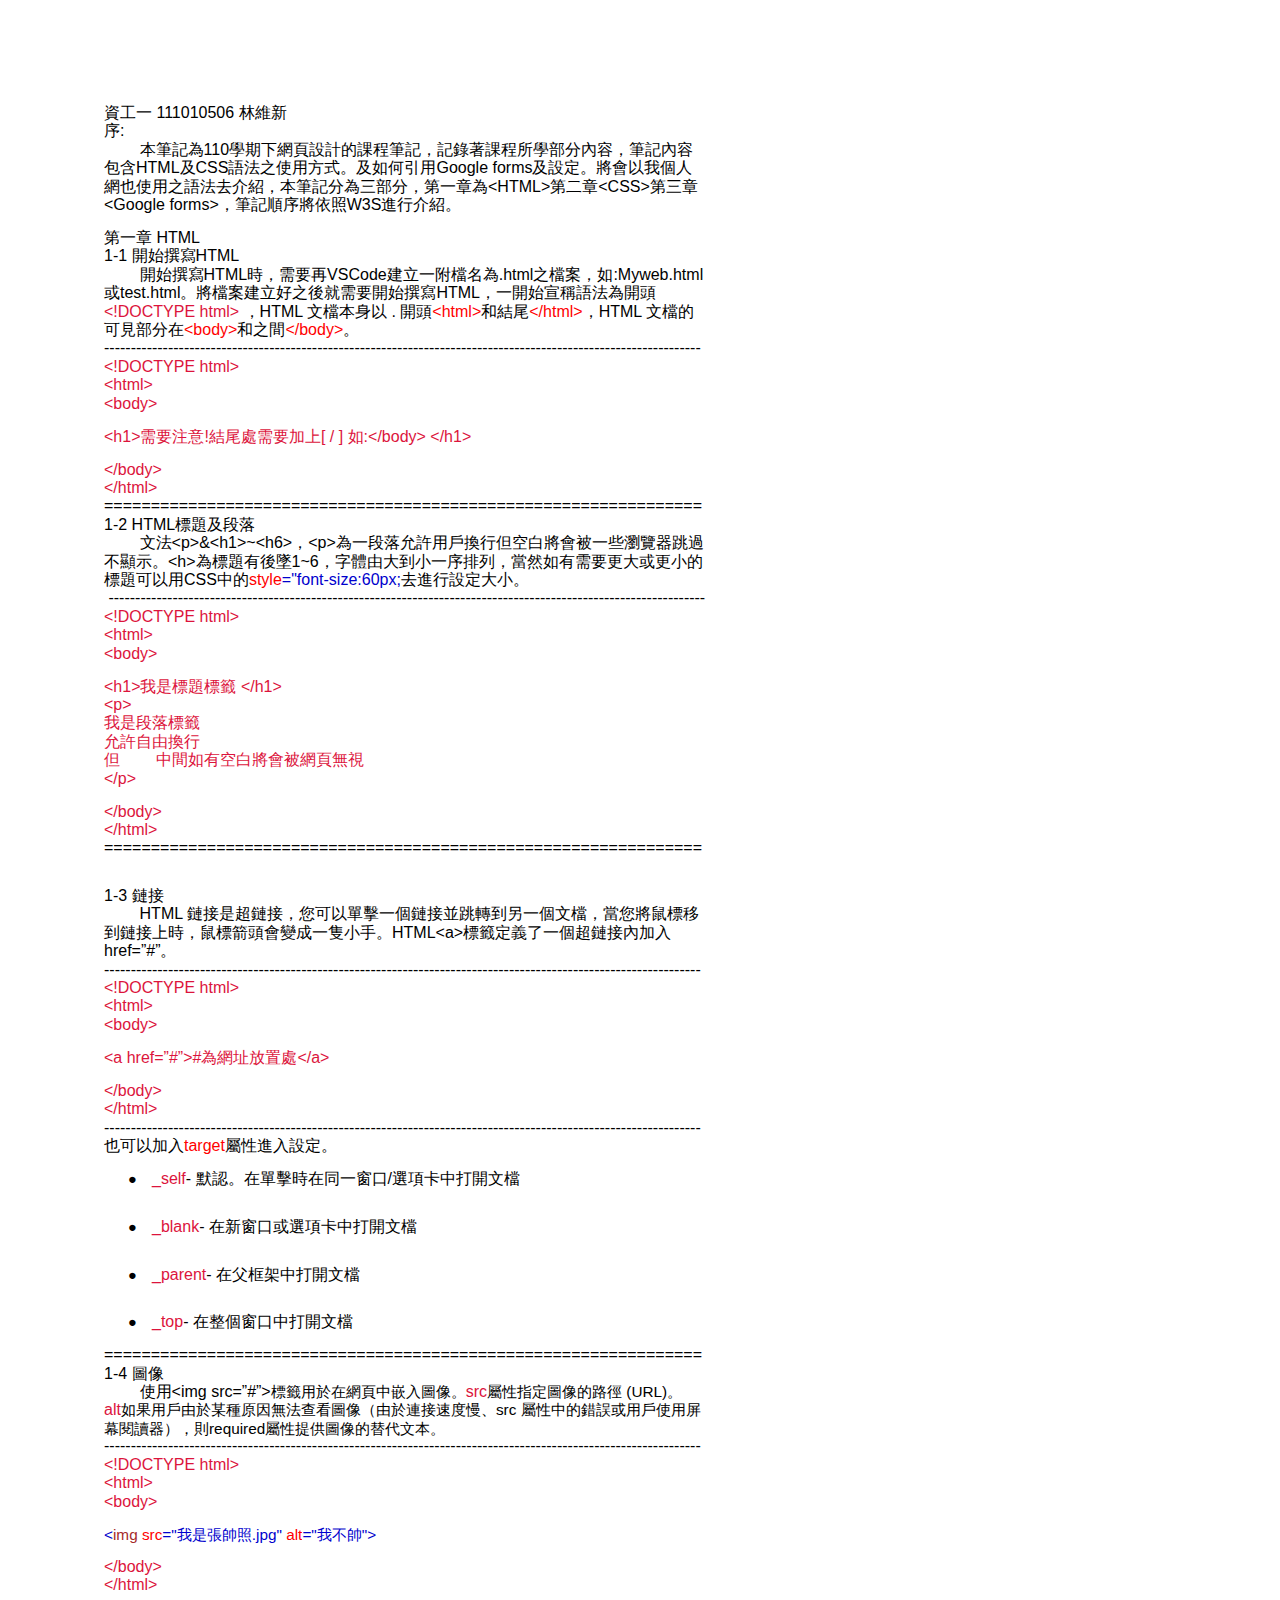
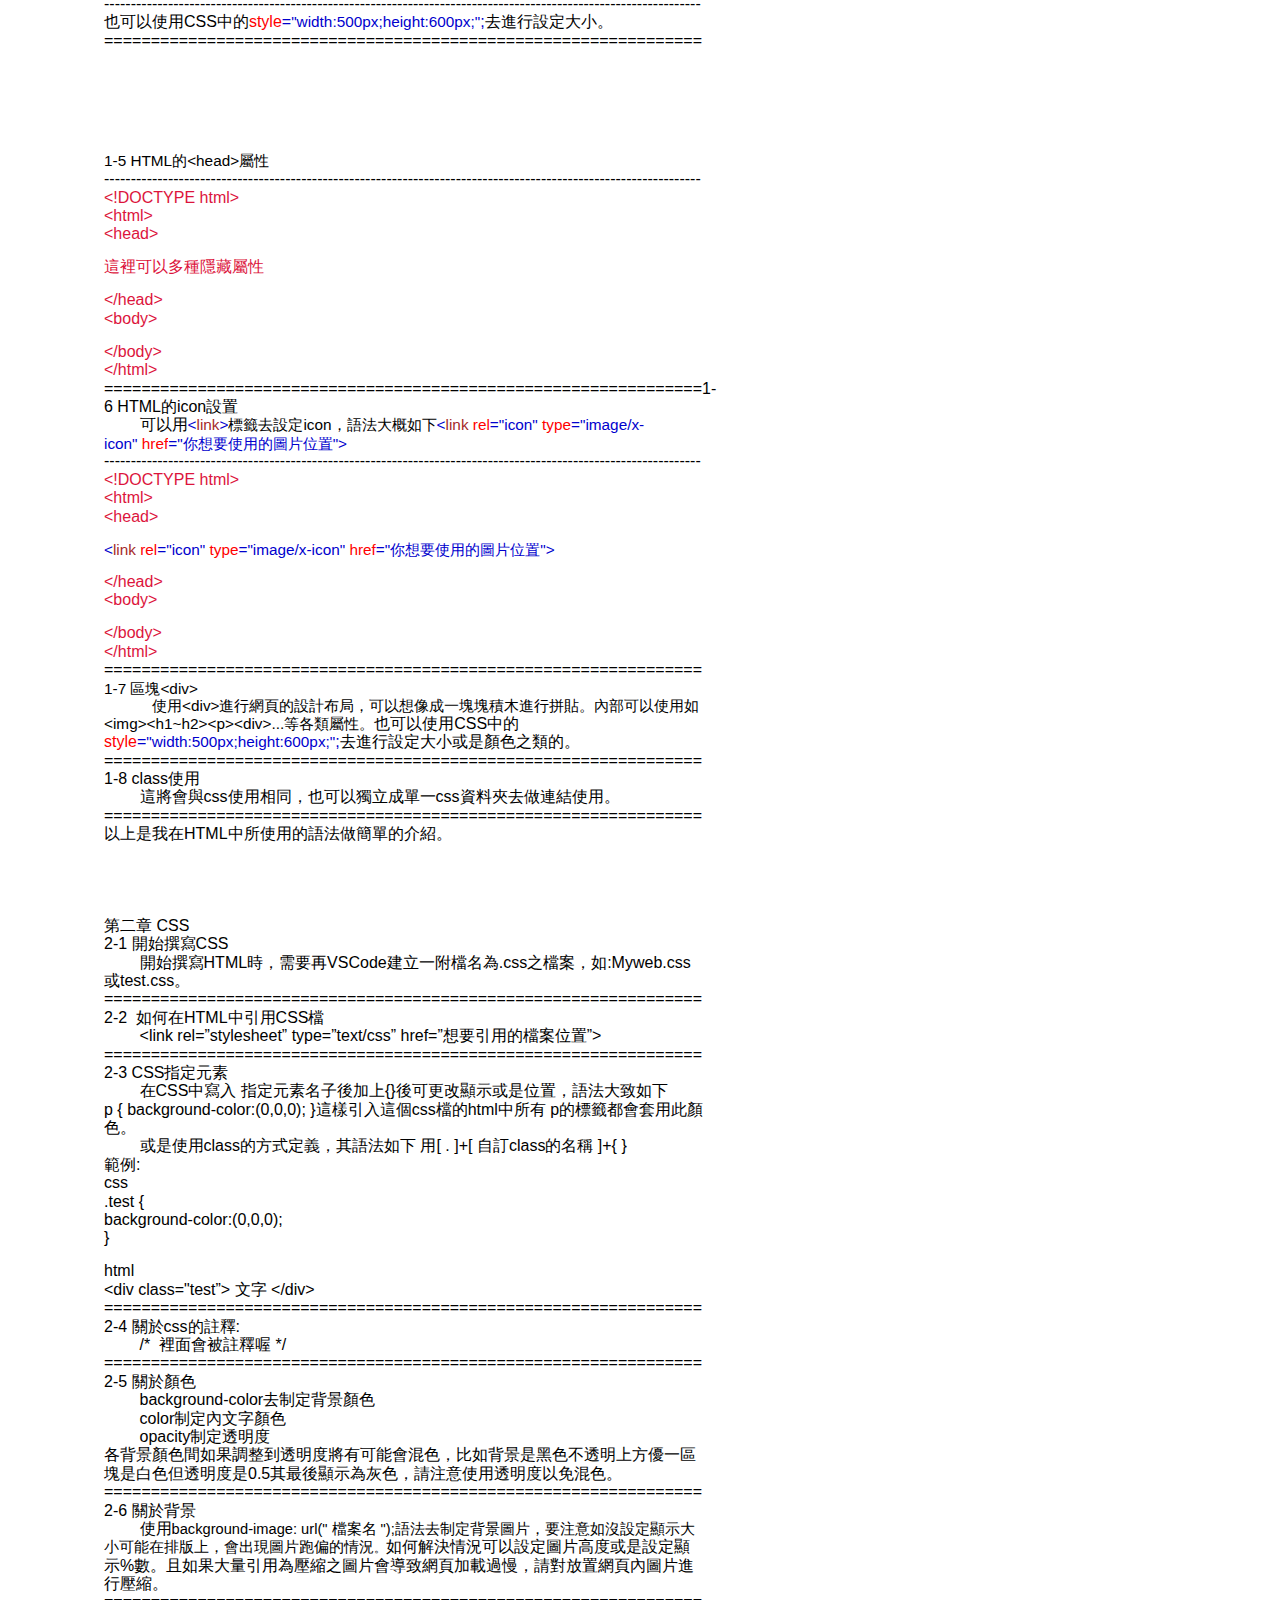
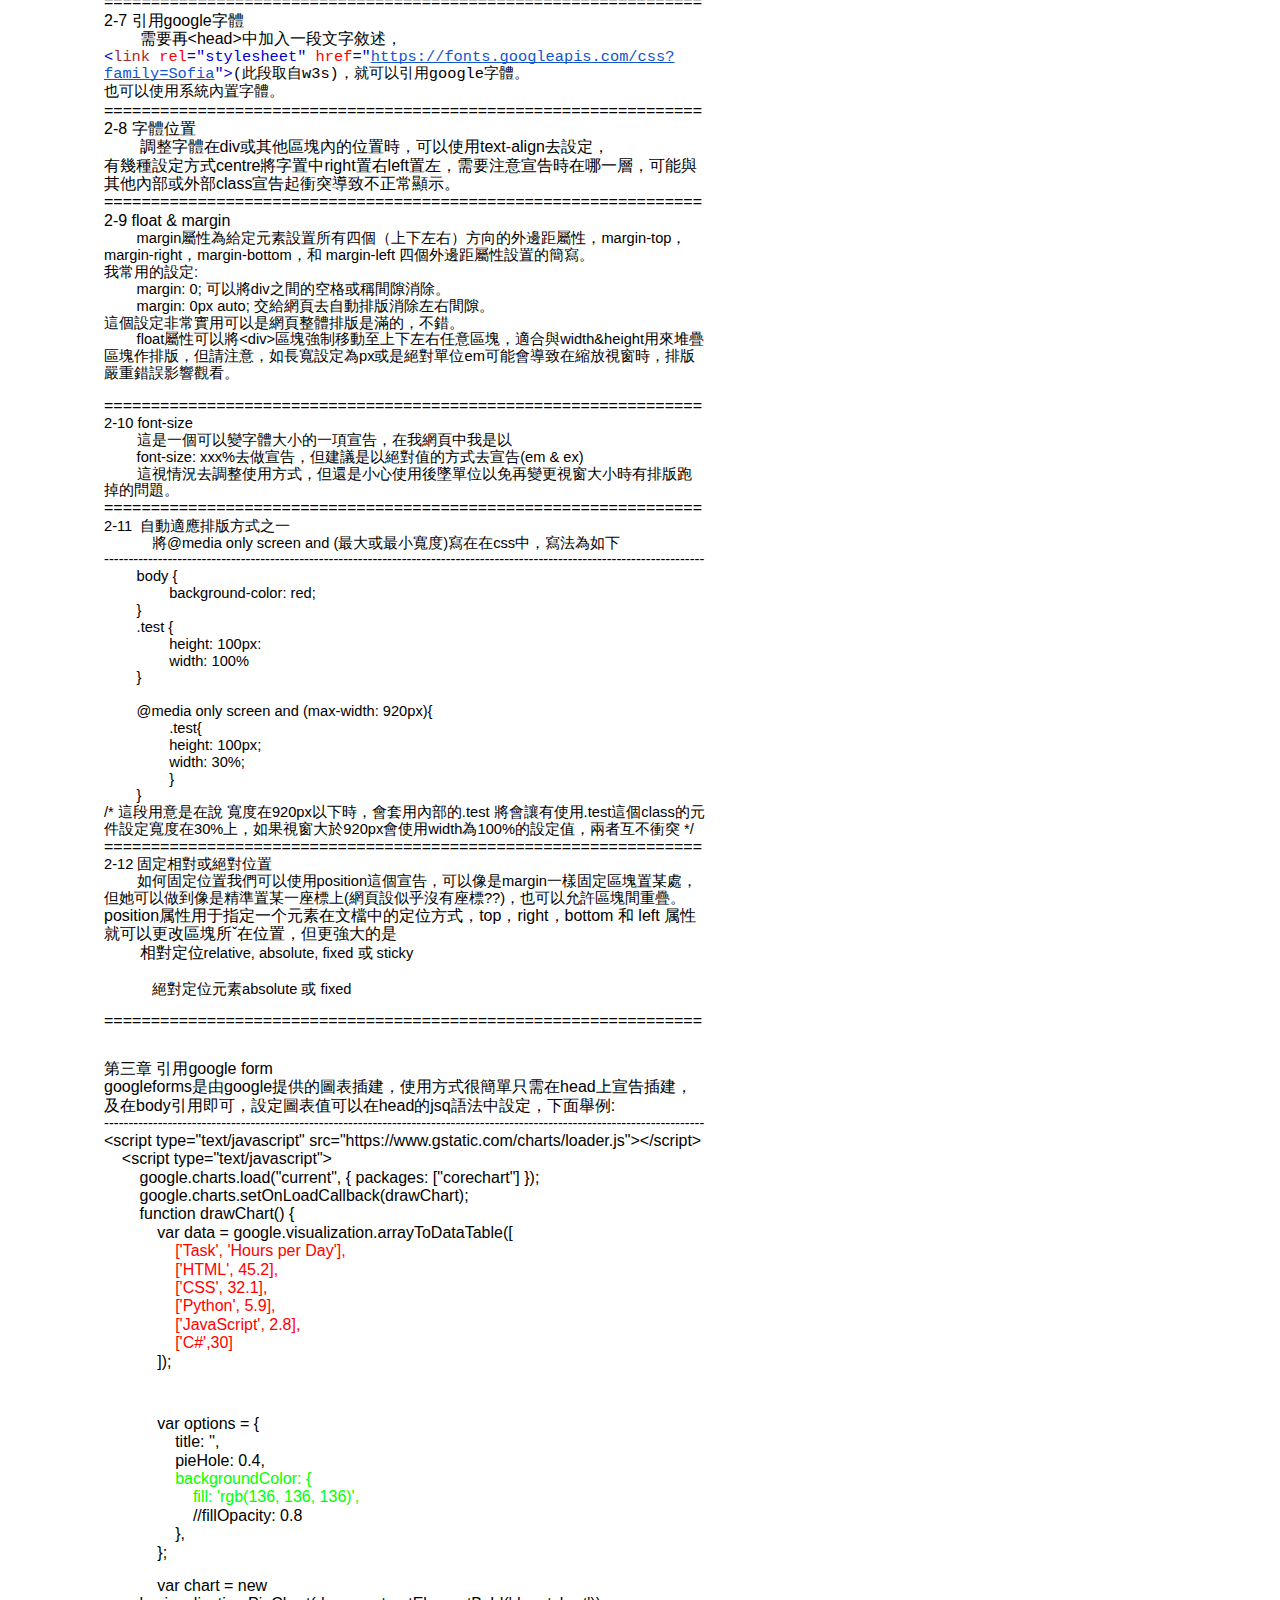
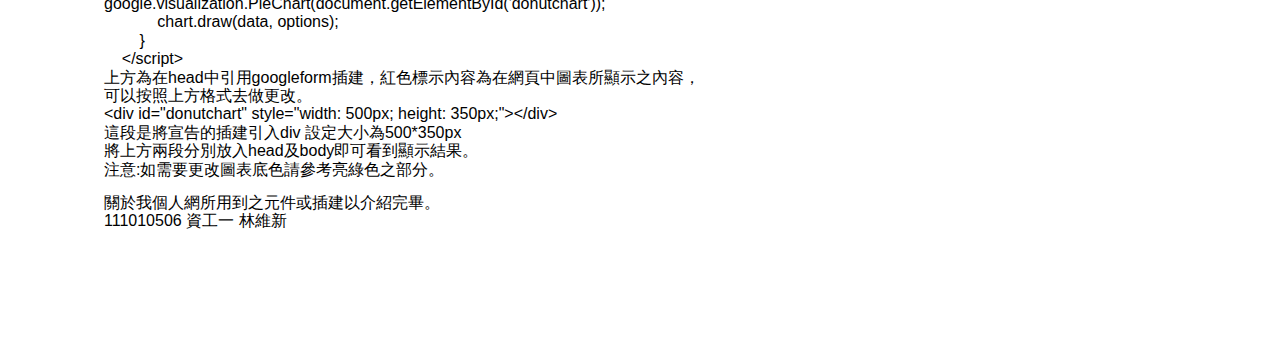
<file: linweb/index.html>
<html><head><meta content="text/html; charset=UTF-8" http-equiv="content-type"><style type="text/css">.lst-kix_m6wa19yi091a-0>li:before{content:"\0025cf  "}.lst-kix_rkh45t4lbu9f-7>li:before{content:"\0025cb  "}.lst-kix_rkh45t4lbu9f-8>li:before{content:"\0025a0  "}ul.lst-kix_rkh45t4lbu9f-0{list-style-type:none}ul.lst-kix_rkh45t4lbu9f-4{list-style-type:none}ul.lst-kix_rkh45t4lbu9f-3{list-style-type:none}ul.lst-kix_rkh45t4lbu9f-2{list-style-type:none}ul.lst-kix_rkh45t4lbu9f-1{list-style-type:none}ul.lst-kix_rkh45t4lbu9f-8{list-style-type:none}ul.lst-kix_rkh45t4lbu9f-7{list-style-type:none}ul.lst-kix_rkh45t4lbu9f-6{list-style-type:none}.lst-kix_rkh45t4lbu9f-1>li:before{content:"\0025cb  "}ul.lst-kix_rkh45t4lbu9f-5{list-style-type:none}.lst-kix_rkh45t4lbu9f-0>li:before{content:"\0025cf  "}.lst-kix_rkh45t4lbu9f-4>li:before{content:"\0025cb  "}.lst-kix_m6wa19yi091a-7>li:before{content:"\0025cb  "}.lst-kix_m6wa19yi091a-6>li:before{content:"\0025cf  "}.lst-kix_m6wa19yi091a-8>li:before{content:"\0025a0  "}.lst-kix_rkh45t4lbu9f-5>li:before{content:"\0025a0  "}li.li-bullet-0:before{margin-left:-18pt;white-space:nowrap;display:inline-block;min-width:18pt}.lst-kix_rkh45t4lbu9f-6>li:before{content:"\0025cf  "}.lst-kix_m6wa19yi091a-3>li:before{content:"\0025cf  "}ul.lst-kix_m6wa19yi091a-6{list-style-type:none}ul.lst-kix_m6wa19yi091a-5{list-style-type:none}.lst-kix_m6wa19yi091a-2>li:before{content:"\0025a0  "}.lst-kix_m6wa19yi091a-4>li:before{content:"\0025cb  "}ul.lst-kix_m6wa19yi091a-8{list-style-type:none}ul.lst-kix_m6wa19yi091a-7{list-style-type:none}.lst-kix_m6wa19yi091a-1>li:before{content:"\0025cb  "}.lst-kix_m6wa19yi091a-5>li:before{content:"\0025a0  "}ul.lst-kix_m6wa19yi091a-0{list-style-type:none}.lst-kix_rkh45t4lbu9f-3>li:before{content:"\0025cf  "}ul.lst-kix_m6wa19yi091a-2{list-style-type:none}ul.lst-kix_m6wa19yi091a-1{list-style-type:none}ul.lst-kix_m6wa19yi091a-4{list-style-type:none}.lst-kix_rkh45t4lbu9f-2>li:before{content:"\0025a0  "}ul.lst-kix_m6wa19yi091a-3{list-style-type:none}ol{margin:0;padding:0}table td,table th{padding:0}.c10{margin-left:36pt;padding-top:11pt;padding-left:0pt;padding-bottom:11pt;line-height:1.15;orphans:2;widows:2;text-align:left}.c1{color:#000000;font-weight:400;text-decoration:none;vertical-align:baseline;font-size:11pt;font-family:"Arial";font-style:normal}.c2{color:#000000;font-weight:400;text-decoration:none;vertical-align:baseline;font-size:12pt;font-family:"Arial";font-style:normal}.c4{color:#dc143c;font-weight:400;text-decoration:none;vertical-align:baseline;font-size:12pt;font-family:"Arial";font-style:normal}.c14{color:#00ff00;font-weight:400;text-decoration:none;vertical-align:baseline;font-family:"Arial";font-style:normal}.c7{color:#ff0000;font-weight:400;text-decoration:none;vertical-align:baseline;font-family:"Arial";font-style:normal}.c0{padding-top:0pt;padding-bottom:0pt;line-height:1.15;orphans:2;widows:2;text-align:left}.c13{color:#000000;font-weight:400;text-decoration:none;vertical-align:baseline;font-family:"Arial";font-style:normal}.c26{color:#000000;font-weight:400;text-decoration:none;vertical-align:baseline;font-family:"Verdana";font-style:normal}.c12{color:#ffffff;font-weight:400;text-decoration:none;vertical-align:baseline;font-family:"Arial";font-style:normal}.c15{color:#000000;font-weight:400;text-decoration:none;vertical-align:baseline;font-family:"Courier New";font-style:normal}.c23{font-weight:400;text-decoration:none;vertical-align:baseline;font-family:"Arial";font-style:normal}.c19{-webkit-text-decoration-skip:none;color:#1155cc;text-decoration:underline;text-decoration-skip-ink:none}.c16{font-family:"Courier New";font-weight:400}.c28{max-width:451.4pt;padding:72pt 72pt 72pt 72pt}.c20{padding:0;margin:0}.c21{color:inherit;text-decoration:inherit}.c27{font-family:"Verdana";font-weight:400}.c22{font-size:9pt}.c25{margin-left:36pt}.c3{background-color:#ffffff}.c6{height:11pt}.c8{font-size:11.5pt}.c9{color:#ff0000}.c24{color:#a52a2a}.c5{font-size:12pt}.c18{text-indent:36pt}.c17{color:#dc143c}.c11{color:#0000cd}.title{padding-top:0pt;color:#000000;font-size:26pt;padding-bottom:3pt;font-family:"Arial";line-height:1.15;page-break-after:avoid;orphans:2;widows:2;text-align:left}.subtitle{padding-top:0pt;color:#666666;font-size:15pt;padding-bottom:16pt;font-family:"Arial";line-height:1.15;page-break-after:avoid;orphans:2;widows:2;text-align:left}li{color:#000000;font-size:11pt;font-family:"Arial"}p{margin:0;color:#000000;font-size:11pt;font-family:"Arial"}h1{padding-top:20pt;color:#000000;font-size:20pt;padding-bottom:6pt;font-family:"Arial";line-height:1.15;page-break-after:avoid;orphans:2;widows:2;text-align:left}h2{padding-top:18pt;color:#000000;font-size:16pt;padding-bottom:6pt;font-family:"Arial";line-height:1.15;page-break-after:avoid;orphans:2;widows:2;text-align:left}h3{padding-top:16pt;color:#434343;font-size:14pt;padding-bottom:4pt;font-family:"Arial";line-height:1.15;page-break-after:avoid;orphans:2;widows:2;text-align:left}h4{padding-top:14pt;color:#666666;font-size:12pt;padding-bottom:4pt;font-family:"Arial";line-height:1.15;page-break-after:avoid;orphans:2;widows:2;text-align:left}h5{padding-top:12pt;color:#666666;font-size:11pt;padding-bottom:4pt;font-family:"Arial";line-height:1.15;page-break-after:avoid;orphans:2;widows:2;text-align:left}h6{padding-top:12pt;color:#666666;font-size:11pt;padding-bottom:4pt;font-family:"Arial";line-height:1.15;page-break-after:avoid;font-style:italic;orphans:2;widows:2;text-align:left}</style></head><body class="c3 c28"><p class="c0"><span class="c2">&#36039;&#24037;&#19968; 111010506 &#26519;&#32173;&#26032;</span></p><p class="c0"><span class="c2">&#24207;:</span></p><p class="c0"><span class="c2">&nbsp;&nbsp;&nbsp;&nbsp;&nbsp;&nbsp;&nbsp;&nbsp;&#26412;&#31558;&#35352;&#28858;110&#23416;&#26399;&#19979;&#32178;&#38913;&#35373;&#35336;&#30340;&#35506;&#31243;&#31558;&#35352;&#65292;&#35352;&#37636;&#33879;&#35506;&#31243;&#25152;&#23416;&#37096;&#20998;&#20839;&#23481;&#65292;&#31558;&#35352;&#20839;&#23481;&#21253;&#21547;HTML&#21450;CSS&#35486;&#27861;&#20043;&#20351;&#29992;&#26041;&#24335;&#12290;&#21450;&#22914;&#20309;&#24341;&#29992;Google forms&#21450;&#35373;&#23450;&#12290;&#23559;&#26371;&#20197;&#25105;&#20491;&#20154;&#32178;&#20063;&#20351;&#29992;&#20043;&#35486;&#27861;&#21435;&#20171;&#32057;&#65292;&#26412;&#31558;&#35352;&#20998;&#28858;&#19977;&#37096;&#20998;&#65292;&#31532;&#19968;&#31456;&#28858;&lt;HTML&gt;&#31532;&#20108;&#31456;&lt;CSS&gt;&#31532;&#19977;&#31456;&lt;Google forms&gt;&#65292;&#31558;&#35352;&#38918;&#24207;&#23559;&#20381;&#29031;W3S&#36914;&#34892;&#20171;&#32057;&#12290;</span></p><p class="c0 c6"><span class="c2"></span></p><p class="c0"><span class="c2">&#31532;&#19968;&#31456; HTML</span></p><p class="c0"><span class="c2">1-1 &#38283;&#22987;&#25776;&#23531;HTML</span></p><p class="c0"><span class="c5">&nbsp;&nbsp;&nbsp;&nbsp;&nbsp;&nbsp;&nbsp;&nbsp;&#38283;&#22987;&#25776;&#23531;HTML&#26178;&#65292;&#38656;&#35201;&#20877;VSCode&#24314;&#31435;&#19968;&#38468;&#27284;&#21517;&#28858;.html&#20043;&#27284;&#26696;&#65292;&#22914;:Myweb.html&#25110;test.html&#12290;&#23559;&#27284;&#26696;&#24314;&#31435;&#22909;&#20043;&#24460;&#23601;&#38656;&#35201;&#38283;&#22987;&#25776;&#23531;HTML&#65292;&#19968;&#38283;&#22987;&#23459;&#31281;&#35486;&#27861;&#28858;&#38283;&#38957; </span><span class="c5 c17">&lt;!DOCTYPE html&gt;</span><span class="c5">&nbsp;&#65292;HTML &#25991;&#27284;&#26412;&#36523;&#20197; . &#38283;&#38957;</span><span class="c9 c5">&lt;html&gt;</span><span class="c5">&#21644;&#32080;&#23614;</span><span class="c9 c5">&lt;/html&gt;</span><span class="c5">&#65292;</span><span class="c5">HTML &#25991;&#27284;&#30340;&#21487;&#35211;&#37096;&#20998;&#22312;</span><span class="c9 c5">&lt;body&gt;</span><span class="c5">&#21644;&#20043;&#38291;</span><span class="c9 c5">&lt;/body&gt;</span><span class="c2">&#12290;</span></p><p class="c0"><span class="c5">----------------------------------------------------------------------------------------------------------------</span></p><p class="c0"><span class="c4">&lt;!DOCTYPE html&gt;</span></p><p class="c0"><span class="c4">&lt;html&gt;</span></p><p class="c0"><span class="c4">&lt;body&gt;</span></p><p class="c0 c6"><span class="c4"></span></p><p class="c0"><span class="c4">&lt;h1&gt;&#38656;&#35201;&#27880;&#24847;!&#32080;&#23614;&#34389;&#38656;&#35201;&#21152;&#19978;[ / ] &#22914;:&lt;/body&gt; &lt;/h1&gt;</span></p><p class="c0 c6"><span class="c4"></span></p><p class="c0"><span class="c4">&lt;/body&gt;</span></p><p class="c0"><span class="c5 c17">&lt;/html&gt;</span></p><p class="c0"><span class="c2">================================================================</span></p><p class="c0"><span class="c2">1-2 HTML&#27161;&#38988;&#21450;&#27573;&#33853;</span></p><p class="c0"><span class="c5">&nbsp;&nbsp;&nbsp;&nbsp;&nbsp;&nbsp;&nbsp;&nbsp;&#25991;&#27861;&lt;p&gt;&amp;&lt;h1&gt;~&lt;h6&gt;&#65292;&lt;p&gt;&#28858;&#19968;&#27573;&#33853;&#20801;&#35377;&#29992;&#25142;&#25563;&#34892;&#20294;&#31354;&#30333;&#23559;&#26371;&#34987;&#19968;&#20123;&#28687;&#35261;&#22120;&#36339;&#36942;&#19981;&#39023;&#31034;&#12290;&lt;h&gt;&#28858;&#27161;&#38988;&#26377;&#24460;&#22684;1~6&#65292;&#23383;&#39636;&#30001;&#22823;&#21040;&#23567;&#19968;&#24207;&#25490;&#21015;&#65292;&#30070;&#28982;&#22914;&#26377;&#38656;&#35201;&#26356;&#22823;&#25110;&#26356;&#23567;&#30340;&#27161;&#38988;&#21487;&#20197;&#29992;CSS&#20013;&#30340;</span><span class="c3 c9 c5">style</span><span class="c3 c5 c11">=&quot;font-size:60px;</span><span class="c2 c3">&#21435;&#36914;&#34892;&#35373;&#23450;&#22823;&#23567;&#12290;</span></p><p class="c0"><span class="c2">&nbsp;----------------------------------------------------------------------------------------------------------------</span></p><p class="c0"><span class="c4">&lt;!DOCTYPE html&gt;</span></p><p class="c0"><span class="c4">&lt;html&gt;</span></p><p class="c0"><span class="c4">&lt;body&gt;</span></p><p class="c0 c6"><span class="c4"></span></p><p class="c0"><span class="c4">&lt;h1&gt;&#25105;&#26159;&#27161;&#38988;&#27161;&#31844; &lt;/h1&gt;</span></p><p class="c0"><span class="c4">&lt;p&gt;</span></p><p class="c0"><span class="c4">&#25105;&#26159;&#27573;&#33853;&#27161;&#31844;</span></p><p class="c0"><span class="c4">&#20801;&#35377;&#33258;&#30001;&#25563;&#34892;</span></p><p class="c0"><span class="c4">&#20294;&nbsp;&nbsp;&nbsp;&nbsp;&nbsp;&nbsp;&nbsp;&nbsp;&#20013;&#38291;&#22914;&#26377;&#31354;&#30333;&#23559;&#26371;&#34987;&#32178;&#38913;&#28961;&#35222;</span></p><p class="c0"><span class="c4">&lt;/p&gt;</span></p><p class="c0 c6"><span class="c4"></span></p><p class="c0"><span class="c4">&lt;/body&gt;</span></p><p class="c0"><span class="c4">&lt;/html&gt;</span></p><p class="c0"><span class="c2">================================================================</span></p><p class="c0 c6"><span class="c2"></span></p><p class="c0 c6"><span class="c2"></span></p><p class="c0"><span class="c2">1-3 &#37832;&#25509;</span></p><p class="c0"><span class="c2">&nbsp;&nbsp;&nbsp;&nbsp;&nbsp;&nbsp;&nbsp;&nbsp;HTML &#37832;&#25509;&#26159;&#36229;&#37832;&#25509;&#65292;&#24744;&#21487;&#20197;&#21934;&#25802;&#19968;&#20491;&#37832;&#25509;&#20006;&#36339;&#36681;&#21040;&#21478;&#19968;&#20491;&#25991;&#27284;&#65292;&#30070;&#24744;&#23559;&#40736;&#27161;&#31227;&#21040;&#37832;&#25509;&#19978;&#26178;&#65292;&#40736;&#27161;&#31661;&#38957;&#26371;&#35722;&#25104;&#19968;&#38587;&#23567;&#25163;&#12290;HTML&lt;a&gt;&#27161;&#31844;&#23450;&#32681;&#20102;&#19968;&#20491;&#36229;&#37832;&#25509;&#20839;&#21152;&#20837;href=&rdquo;#&rdquo;&#12290;</span></p><p class="c0"><span class="c2">----------------------------------------------------------------------------------------------------------------</span></p><p class="c0"><span class="c4">&lt;!DOCTYPE html&gt;</span></p><p class="c0"><span class="c4">&lt;html&gt;</span></p><p class="c0"><span class="c4">&lt;body&gt;</span></p><p class="c0 c6"><span class="c4"></span></p><p class="c0"><span class="c4">&lt;a href=&rdquo;#&rdquo;&gt;#&#28858;&#32178;&#22336;&#25918;&#32622;&#34389;&lt;/a&gt;</span></p><p class="c0 c6"><span class="c4"></span></p><p class="c0"><span class="c4">&lt;/body&gt;</span></p><p class="c0"><span class="c4">&lt;/html&gt;</span></p><p class="c0"><span class="c2">----------------------------------------------------------------------------------------------------------------</span></p><p class="c0"><span class="c5">&#20063;&#21487;&#20197;&#21152;&#20837;</span><span class="c9 c5">target</span><span class="c2">&#23660;&#24615;&#36914;&#20837;&#35373;&#23450;&#12290;</span></p><ul class="c20 lst-kix_rkh45t4lbu9f-0 start"><li class="c10 c3 li-bullet-0"><span class="c5 c17">_self</span><span class="c2">- &#40664;&#35469;&#12290;&#22312;&#21934;&#25802;&#26178;&#22312;&#21516;&#19968;&#31383;&#21475;/&#36984;&#38917;&#21345;&#20013;&#25171;&#38283;&#25991;&#27284;</span></li><li class="c10 c3 li-bullet-0"><span class="c5 c17">_blank</span><span class="c2">- &#22312;&#26032;&#31383;&#21475;&#25110;&#36984;&#38917;&#21345;&#20013;&#25171;&#38283;&#25991;&#27284;</span></li><li class="c10 c3 li-bullet-0"><span class="c5 c17">_parent</span><span class="c2">- &#22312;&#29238;&#26694;&#26550;&#20013;&#25171;&#38283;&#25991;&#27284;</span></li><li class="c3 c10 li-bullet-0"><span class="c5 c17">_top</span><span class="c2">- &#22312;&#25972;&#20491;&#31383;&#21475;&#20013;&#25171;&#38283;&#25991;&#27284;</span></li></ul><p class="c0"><span class="c2">================================================================</span></p><p class="c0"><span class="c2">1-4 &#22294;&#20687;</span></p><p class="c0"><span class="c5">&nbsp;&nbsp;&nbsp;&nbsp;&nbsp;&nbsp;&nbsp;&nbsp;&#20351;&#29992;&lt;img src=&rdquo;#&rdquo;&gt;</span><span class="c3 c8 c27">&#27161;&#31844;&#29992;&#26044;&#22312;&#32178;&#38913;&#20013;&#23884;&#20837;&#22294;&#20687;&#12290;</span><span class="c3 c5 c17">src</span><span class="c3 c8">&#23660;&#24615;&#25351;&#23450;&#22294;&#20687;&#30340;&#36335;&#24465; (URL)</span><span class="c3 c8 c26">&#12290;</span></p><p class="c0"><span class="c3 c5 c17">alt</span><span class="c13 c3 c8">&#22914;&#26524;&#29992;&#25142;&#30001;&#26044;&#26576;&#31278;&#21407;&#22240;&#28961;&#27861;&#26597;&#30475;&#22294;&#20687;&#65288;&#30001;&#26044;&#36899;&#25509;&#36895;&#24230;&#24930;&#12289;src &#23660;&#24615;&#20013;&#30340;&#37679;&#35492;&#25110;&#29992;&#25142;&#20351;&#29992;&#23631;&#24149;&#38321;&#35712;&#22120;&#65289;&#65292;&#21063;required&#23660;&#24615;&#25552;&#20379;&#22294;&#20687;&#30340;&#26367;&#20195;&#25991;&#26412;&#12290;</span></p><p class="c0"><span class="c2">----------------------------------------------------------------------------------------------------------------</span></p><p class="c0"><span class="c4">&lt;!DOCTYPE html&gt;</span></p><p class="c0"><span class="c4">&lt;html&gt;</span></p><p class="c0"><span class="c4">&lt;body&gt;</span></p><p class="c0 c6"><span class="c4"></span></p><p class="c0"><span class="c3 c8 c11">&lt;</span><span class="c3 c8 c24">img</span><span class="c3 c8 c9">&nbsp;src</span><span class="c3 c8 c11">=&quot;&#25105;&#26159;&#24373;&#24101;&#29031;.jpg&quot;</span><span class="c3 c8 c9">&nbsp;alt</span><span class="c3 c8 c11">=&quot;&#25105;&#19981;&#24101;&quot;&gt;</span></p><p class="c0 c6"><span class="c4"></span></p><p class="c0"><span class="c4">&lt;/body&gt;</span></p><p class="c0"><span class="c4">&lt;/html&gt;</span></p><p class="c0"><span class="c2">----------------------------------------------------------------------------------------------------------------</span></p><p class="c0"><span class="c5">&#20063;&#21487;&#20197;&#20351;&#29992;CSS&#20013;&#30340;</span><span class="c3 c9 c5">style</span><span class="c3 c5 c11">=</span><span class="c3 c8 c11">&quot;width:500px;height:600px;&quot;</span><span class="c3 c5 c11">;</span><span class="c3 c5">&#21435;&#36914;&#34892;&#35373;&#23450;&#22823;&#23567;&#12290;</span><span class="c2">&nbsp;</span></p><p class="c0"><span class="c2">================================================================</span></p><p class="c0 c6"><span class="c13 c3 c8"></span></p><p class="c0 c6"><span class="c13 c3 c8"></span></p><p class="c0 c6"><span class="c13 c3 c8"></span></p><p class="c0 c6"><span class="c13 c3 c8"></span></p><p class="c0 c6"><span class="c13 c3 c8"></span></p><p class="c0 c6"><span class="c13 c3 c8"></span></p><p class="c0 c6"><span class="c13 c3 c8"></span></p><p class="c0"><span class="c3 c8 c13">1-5 HTML&#30340;&lt;head&gt;&#23660;&#24615;</span></p><p class="c0"><span class="c2">----------------------------------------------------------------------------------------------------------------</span></p><p class="c0"><span class="c4">&lt;!DOCTYPE html&gt;</span></p><p class="c0"><span class="c4">&lt;html&gt;</span></p><p class="c0"><span class="c4">&lt;head&gt;</span></p><p class="c0 c6"><span class="c4"></span></p><p class="c0"><span class="c4">&#36889;&#35041;&#21487;&#20197;&#22810;&#31278;&#38577;&#34255;&#23660;&#24615;</span></p><p class="c0 c6"><span class="c4"></span></p><p class="c0"><span class="c4">&lt;/head&gt;</span></p><p class="c0"><span class="c4">&lt;body&gt;</span></p><p class="c0 c6"><span class="c4"></span></p><p class="c0"><span class="c4">&lt;/body&gt;</span></p><p class="c0"><span class="c4">&lt;/html&gt;</span></p><p class="c0"><span class="c2">================================================================1-6 HTML&#30340;icon&#35373;&#32622;</span></p><p class="c0"><span class="c5">&nbsp;&nbsp;&nbsp;&nbsp;&nbsp;&nbsp;&nbsp;&nbsp;&#21487;&#20197;&#29992;</span><span class="c3 c8 c11">&lt;</span><span class="c3 c8 c24">link</span><span class="c3 c8 c11">&gt;</span><span class="c3 c8">&#27161;&#31844;&#21435;&#35373;&#23450;icon&#65292;&#35486;&#27861;&#22823;&#27010;&#22914;&#19979;</span><span class="c3 c8 c11">&lt;</span><span class="c3 c8 c24">link</span><span class="c3 c8 c9">&nbsp;rel</span><span class="c3 c8 c11">=&quot;icon&quot;</span><span class="c3 c8 c9">&nbsp;type</span><span class="c3 c8 c11">=&quot;image/x-icon&quot;</span><span class="c3 c8 c9">&nbsp;href</span><span class="c3 c8 c11 c23">=&quot;&#20320;&#24819;&#35201;&#20351;&#29992;&#30340;&#22294;&#29255;&#20301;&#32622;&quot;&gt;</span></p><p class="c0"><span class="c2">----------------------------------------------------------------------------------------------------------------</span></p><p class="c0"><span class="c4">&lt;!DOCTYPE html&gt;</span></p><p class="c0"><span class="c4">&lt;html&gt;</span></p><p class="c0"><span class="c4">&lt;head&gt;</span></p><p class="c0 c6"><span class="c4"></span></p><p class="c0"><span class="c3 c8 c11">&lt;</span><span class="c3 c8 c24">link</span><span class="c3 c8 c9">&nbsp;rel</span><span class="c3 c8 c11">=&quot;icon&quot;</span><span class="c3 c8 c9">&nbsp;type</span><span class="c3 c8 c11">=&quot;image/x-icon&quot;</span><span class="c3 c8 c9">&nbsp;href</span><span class="c3 c8 c11">=&quot;&#20320;&#24819;&#35201;&#20351;&#29992;&#30340;&#22294;&#29255;&#20301;&#32622;&quot;&gt;</span></p><p class="c0 c6"><span class="c4"></span></p><p class="c0"><span class="c4">&lt;/head&gt;</span></p><p class="c0"><span class="c4">&lt;body&gt;</span></p><p class="c0 c6"><span class="c4"></span></p><p class="c0"><span class="c4">&lt;/body&gt;</span></p><p class="c0"><span class="c4">&lt;/html&gt;</span></p><p class="c0"><span class="c2">================================================================</span></p><p class="c0"><span class="c13 c3 c8">1-7 &#21312;&#22602;&lt;div&gt;</span></p><p class="c0 c18"><span class="c3 c8">&#20351;&#29992;&lt;div&gt;&#36914;&#34892;&#32178;&#38913;&#30340;&#35373;&#35336;&#24067;&#23616;&#65292;&#21487;&#20197;&#24819;&#20687;&#25104;&#19968;&#22602;&#22602;&#31309;&#26408;&#36914;&#34892;&#25340;&#36028;&#12290;&#20839;&#37096;&#21487;&#20197;&#20351;&#29992;&#22914;&lt;img&gt;&lt;h1~h2&gt;&lt;p&gt;&lt;div&gt;...&#31561;&#21508;&#39006;&#23660;&#24615;&#12290;</span><span class="c5">&#20063;&#21487;&#20197;&#20351;&#29992;CSS&#20013;&#30340;</span><span class="c3 c9 c5">style</span><span class="c3 c5 c11">=</span><span class="c3 c8 c11">&quot;width:500px;height:600px;&quot;</span><span class="c3 c5 c11">;</span><span class="c2 c3">&#21435;&#36914;&#34892;&#35373;&#23450;&#22823;&#23567;&#25110;&#26159;&#38991;&#33394;&#20043;&#39006;&#30340;&#12290;</span></p><p class="c0"><span class="c2">================================================================</span></p><p class="c0"><span class="c2 c3">1-8 class&#20351;&#29992;</span></p><p class="c0"><span class="c2 c3">&nbsp;&nbsp;&nbsp;&nbsp;&nbsp;&nbsp;&nbsp;&nbsp;&#36889;&#23559;&#26371;&#33287;css&#20351;&#29992;&#30456;&#21516;&#65292;&#20063;&#21487;&#20197;&#29544;&#31435;&#25104;&#21934;&#19968;css&#36039;&#26009;&#22846;&#21435;&#20570;&#36899;&#32080;&#20351;&#29992;&#12290;</span></p><p class="c0"><span class="c2">================================================================</span></p><p class="c0"><span class="c2 c3">&#20197;&#19978;&#26159;&#25105;&#22312;HTML&#20013;&#25152;&#20351;&#29992;&#30340;&#35486;&#27861;&#20570;&#31777;&#21934;&#30340;&#20171;&#32057;&#12290;</span></p><p class="c0 c6"><span class="c2 c3"></span></p><p class="c0 c6"><span class="c2 c3"></span></p><p class="c0 c6"><span class="c2 c3"></span></p><p class="c0 c6"><span class="c2 c3"></span></p><p class="c0 c6"><span class="c2 c3"></span></p><p class="c0"><span class="c2 c3">&#31532;&#20108;&#31456; CSS</span></p><p class="c0"><span class="c2 c3">2-1 &#38283;&#22987;&#25776;&#23531;CSS</span></p><p class="c0"><span class="c3 c5">&nbsp;&nbsp;&nbsp;&nbsp;&nbsp;&nbsp;&nbsp;&nbsp;</span><span class="c2">&#38283;&#22987;&#25776;&#23531;HTML&#26178;&#65292;&#38656;&#35201;&#20877;VSCode&#24314;&#31435;&#19968;&#38468;&#27284;&#21517;&#28858;.css&#20043;&#27284;&#26696;&#65292;&#22914;:Myweb.css&#25110;test.css&#12290;</span></p><p class="c0"><span class="c2">================================================================</span></p><p class="c0"><span class="c2">2-2 &nbsp;&#22914;&#20309;&#22312;HTML&#20013;&#24341;&#29992;CSS&#27284;</span></p><p class="c0"><span class="c2">&nbsp;&nbsp;&nbsp;&nbsp;&nbsp;&nbsp;&nbsp;&nbsp;&lt;link rel=&rdquo;stylesheet&rdquo; type=&rdquo;text/css&rdquo; href=&rdquo;&#24819;&#35201;&#24341;&#29992;&#30340;&#27284;&#26696;&#20301;&#32622;&rdquo;&gt;</span></p><p class="c0"><span class="c2">================================================================</span></p><p class="c0"><span class="c2">2-3 CSS&#25351;&#23450;&#20803;&#32032;</span></p><p class="c0"><span class="c2">&nbsp;&nbsp;&nbsp;&nbsp;&nbsp;&nbsp;&nbsp;&nbsp;&#22312;CSS&#20013;&#23531;&#20837; &#25351;&#23450;&#20803;&#32032;&#21517;&#23376;&#24460;&#21152;&#19978;{}&#24460;&#21487;&#26356;&#25913;&#39023;&#31034;&#25110;&#26159;&#20301;&#32622;&#65292;&#35486;&#27861;&#22823;&#33268;&#22914;&#19979; </span></p><p class="c0"><span class="c2">p { background-color:(0,0,0); }&#36889;&#27171;&#24341;&#20837;&#36889;&#20491;css&#27284;&#30340;html&#20013;&#25152;&#26377; p&#30340;&#27161;&#31844;&#37117;&#26371;&#22871;&#29992;&#27492;&#38991;&#33394;&#12290;</span></p><p class="c0"><span class="c2">&nbsp;&nbsp;&nbsp;&nbsp;&nbsp;&nbsp;&nbsp;&nbsp;&#25110;&#26159;&#20351;&#29992;class&#30340;&#26041;&#24335;&#23450;&#32681;&#65292;&#20854;&#35486;&#27861;&#22914;&#19979; &#29992;[ . ]+[ &#33258;&#35330;class&#30340;&#21517;&#31281; ]+{ } </span></p><p class="c0"><span class="c2">&#31684;&#20363;:</span></p><p class="c0"><span class="c2">css</span></p><p class="c0"><span class="c2">.test { </span></p><p class="c0"><span class="c2">background-color:(0,0,0);</span></p><p class="c0"><span class="c2">}</span></p><p class="c0 c6"><span class="c2"></span></p><p class="c0"><span class="c2">html</span></p><p class="c0"><span class="c2">&lt;div class=&quot;test&rdquo;&gt; &#25991;&#23383; &lt;/div&gt;</span></p><p class="c0"><span class="c2">================================================================</span></p><p class="c0"><span class="c2">2-4 &#38364;&#26044;css&#30340;&#35387;&#37323;:</span></p><p class="c0"><span class="c2">&nbsp;&nbsp;&nbsp;&nbsp;&nbsp;&nbsp;&nbsp;&nbsp;/* &nbsp;&#35041;&#38754;&#26371;&#34987;&#35387;&#37323;&#21908; */</span></p><p class="c0"><span class="c2">================================================================</span></p><p class="c0"><span class="c2">2-5 &#38364;&#26044;&#38991;&#33394;</span></p><p class="c0"><span class="c2">&nbsp;&nbsp;&nbsp;&nbsp;&nbsp;&nbsp;&nbsp;&nbsp;background-color&#21435;&#21046;&#23450;&#32972;&#26223;&#38991;&#33394;</span></p><p class="c0"><span class="c2">&nbsp;&nbsp;&nbsp;&nbsp;&nbsp;&nbsp;&nbsp;&nbsp;color&#21046;&#23450;&#20839;&#25991;&#23383;&#38991;&#33394;</span></p><p class="c0"><span class="c2">&nbsp;&nbsp;&nbsp;&nbsp;&nbsp;&nbsp;&nbsp;&nbsp;opacity&#21046;&#23450;&#36879;&#26126;&#24230;</span></p><p class="c0"><span class="c2">&#21508;&#32972;&#26223;&#38991;&#33394;&#38291;&#22914;&#26524;&#35519;&#25972;&#21040;&#36879;&#26126;&#24230;&#23559;&#26377;&#21487;&#33021;&#26371;&#28151;&#33394;&#65292;&#27604;&#22914;&#32972;&#26223;&#26159;&#40657;&#33394;&#19981;&#36879;&#26126;&#19978;&#26041;&#20778;&#19968;&#21312;&#22602;&#26159;&#30333;&#33394;&#20294;&#36879;&#26126;&#24230;&#26159;0.5&#20854;&#26368;&#24460;&#39023;&#31034;&#28858;&#28784;&#33394;&#65292;&#35531;&#27880;&#24847;&#20351;&#29992;&#36879;&#26126;&#24230;&#20197;&#20813;&#28151;&#33394;&#12290;</span></p><p class="c0"><span class="c2">================================================================</span></p><p class="c0"><span class="c2">2-6 &#38364;&#26044;&#32972;&#26223;</span></p><p class="c0"><span class="c5">&nbsp;&nbsp;&nbsp;&nbsp;&nbsp;&nbsp;&nbsp;&nbsp;&#20351;&#29992;</span><span>background-image: url(&quot; &#27284;&#26696;&#21517; &quot;);&#35486;&#27861;&#21435;&#21046;&#23450;&#32972;&#26223;&#22294;&#29255;&#65292;&#35201;&#27880;&#24847;&#22914;&#27794;&#35373;&#23450;&#39023;&#31034;&#22823;&#23567;&#21487;&#33021;&#22312;&#25490;&#29256;&#19978;&#65292;&#26371;&#20986;&#29694;&#22294;&#29255;&#36305;&#20559;&#30340;&#24773;&#27841;</span><span class="c22">&#12290;</span><span class="c2">&#22914;&#20309;&#35299;&#27770;&#24773;&#27841;&#21487;&#20197;&#35373;&#23450;&#22294;&#29255;&#39640;&#24230;&#25110;&#26159;&#35373;&#23450;&#39023;&#31034;%&#25976;&#12290;&#19988;&#22914;&#26524;&#22823;&#37327;&#24341;&#29992;&#28858;&#22739;&#32302;&#20043;&#22294;&#29255;&#26371;&#23566;&#33268;&#32178;&#38913;&#21152;&#36617;&#36942;&#24930;&#65292;&#35531;&#23565;&#25918;&#32622;&#32178;&#38913;&#20839;&#22294;&#29255;&#36914;&#34892;&#22739;&#32302;&#12290;</span></p><p class="c0"><span class="c2">================================================================</span></p><p class="c0"><span class="c2">2-7 &#24341;&#29992;google&#23383;&#39636;</span></p><p class="c0"><span class="c5">&nbsp;&nbsp;&nbsp;&nbsp;&nbsp;&nbsp;&nbsp;&nbsp;&#38656;&#35201;&#20877;&lt;head&gt;&#20013;&#21152;&#20837;&#19968;&#27573;&#25991;&#23383;&#25944;&#36848;&#65292;</span><span class="c16 c8 c11">&lt;</span><span class="c16 c8 c24">link</span><span class="c16 c8 c9">&nbsp;rel</span><span class="c16 c8 c11">=&quot;stylesheet&quot;</span><span class="c16 c8 c9">&nbsp;href</span><span class="c8 c11 c16">=&quot;</span><span class="c16 c8 c19"><a class="c21" href="https://www.google.com/url?q=https://fonts.googleapis.com/css?family%3DSofia&amp;sa=D&amp;source=editors&amp;ust=1655318876377281&amp;usg=AOvVaw3QoFBv7eEa_jS_TlMEZtIu">https://fonts.googleapis.com/css?family=Sofia</a></span><span class="c16 c8 c11">&quot;&gt;</span><span class="c15 c8">(&#27492;&#27573;&#21462;&#33258;w3s)&#65292;&#23601;&#21487;&#20197;&#24341;&#29992;google&#23383;&#39636;&#12290;</span></p><p class="c0"><span class="c8 c15">&#20063;&#21487;&#20197;&#20351;&#29992;&#31995;&#32113;&#20839;&#32622;&#23383;&#39636;&#12290;</span></p><p class="c0"><span class="c2">================================================================</span></p><p class="c0"><span class="c2">2-8 &#23383;&#39636;&#20301;&#32622;</span></p><p class="c0"><span class="c2">&nbsp;&nbsp;&nbsp;&nbsp;&nbsp;&nbsp;&nbsp;&nbsp;&#35519;&#25972;&#23383;&#39636;&#22312;div&#25110;&#20854;&#20182;&#21312;&#22602;&#20839;&#30340;&#20301;&#32622;&#26178;&#65292;&#21487;&#20197;&#20351;&#29992;text-align&#21435;&#35373;&#23450;&#65292;</span></p><p class="c0"><span class="c2">&#26377;&#24190;&#31278;&#35373;&#23450;&#26041;&#24335;centre&#23559;&#23383;&#32622;&#20013;right&#32622;&#21491;left&#32622;&#24038;&#65292;&#38656;&#35201;&#27880;&#24847;&#23459;&#21578;&#26178;&#22312;&#21738;&#19968;&#23652;&#65292;&#21487;&#33021;&#33287;&#20854;&#20182;&#20839;&#37096;&#25110;&#22806;&#37096;class&#23459;&#21578;&#36215;&#34909;&#31361;&#23566;&#33268;&#19981;&#27491;&#24120;&#39023;&#31034;&#12290;</span></p><p class="c0"><span class="c2">================================================================</span></p><p class="c0"><span class="c2">2-9 float &amp; margin</span></p><p class="c0"><span>&nbsp;&nbsp;&nbsp;&nbsp;&nbsp;&nbsp;&nbsp;&nbsp;margin&#23660;&#24615;&#28858;&#32102;&#23450;&#20803;&#32032;&#35373;&#32622;&#25152;&#26377;&#22235;&#20491;&#65288;&#19978;&#19979;&#24038;&#21491;&#65289;&#26041;&#21521;&#30340;&#22806;&#37002;&#36317;&#23660;&#24615;&#65292;</span><span>margin-top</span><span>&#65292;</span><span>margin-right</span><span>&#65292;</span><span>margin-bottom</span><span>&#65292;&#21644; </span><span>margin-left</span><span>&nbsp;&#22235;&#20491;&#22806;&#37002;&#36317;&#23660;&#24615;&#35373;&#32622;&#30340;</span><span>&#31777;&#23531;</span><span class="c1">&#12290;</span></p><p class="c0"><span class="c1">&#25105;&#24120;&#29992;&#30340;&#35373;&#23450;: </span></p><p class="c0"><span class="c1">&nbsp;&nbsp;&nbsp;&nbsp;&nbsp;&nbsp;&nbsp;&nbsp;margin: 0; &#21487;&#20197;&#23559;div&#20043;&#38291;&#30340;&#31354;&#26684;&#25110;&#31281;&#38291;&#38553;&#28040;&#38500;&#12290;</span></p><p class="c0"><span class="c1">&nbsp;&nbsp;&nbsp;&nbsp;&nbsp;&nbsp;&nbsp;&nbsp;margin: 0px auto; &#20132;&#32102;&#32178;&#38913;&#21435;&#33258;&#21205;&#25490;&#29256;&#28040;&#38500;&#24038;&#21491;&#38291;&#38553;&#12290;</span></p><p class="c0"><span class="c1">&#36889;&#20491;&#35373;&#23450;&#38750;&#24120;&#23526;&#29992;&#21487;&#20197;&#26159;&#32178;&#38913;&#25972;&#39636;&#25490;&#29256;&#26159;&#28415;&#30340;&#65292;&#19981;&#37679;&#12290;</span></p><p class="c0"><span class="c1">&nbsp;&nbsp;&nbsp;&nbsp;&nbsp;&nbsp;&nbsp;&nbsp;float&#23660;&#24615;&#21487;&#20197;&#23559;&lt;div&gt;&#21312;&#22602;&#24375;&#21046;&#31227;&#21205;&#33267;&#19978;&#19979;&#24038;&#21491;&#20219;&#24847;&#21312;&#22602;&#65292;&#36969;&#21512;&#33287;width&amp;height&#29992;&#20358;&#22534;&#30090;&#21312;&#22602;&#20316;&#25490;&#29256;&#65292;&#20294;&#35531;&#27880;&#24847;&#65292;&#22914;&#38263;&#23532;&#35373;&#23450;&#28858;px&#25110;&#26159;&#32085;&#23565;&#21934;&#20301;em&#21487;&#33021;&#26371;&#23566;&#33268;&#22312;&#32302;&#25918;&#35222;&#31383;&#26178;&#65292;&#25490;&#29256;&#22196;&#37325;&#37679;&#35492;&#24433;&#38911;&#35264;&#30475;&#12290;</span></p><p class="c0 c6"><span class="c1"></span></p><p class="c0"><span class="c2">================================================================</span></p><p class="c0"><span class="c1">2-10 font-size</span></p><p class="c0"><span class="c1">&nbsp;&nbsp;&nbsp;&nbsp;&nbsp;&nbsp;&nbsp;&nbsp;&#36889;&#26159;&#19968;&#20491;&#21487;&#20197;&#35722;&#23383;&#39636;&#22823;&#23567;&#30340;&#19968;&#38917;&#23459;&#21578;&#65292;&#22312;&#25105;&#32178;&#38913;&#20013;&#25105;&#26159;&#20197;</span></p><p class="c0"><span class="c1">&nbsp;&nbsp;&nbsp;&nbsp;&nbsp;&nbsp;&nbsp;&nbsp;font-size: xxx%&#21435;&#20570;&#23459;&#21578;&#65292;&#20294;&#24314;&#35696;&#26159;&#20197;&#32085;&#23565;&#20540;&#30340;&#26041;&#24335;&#21435;&#23459;&#21578;(em &amp; ex)</span></p><p class="c0"><span class="c1">&nbsp;&nbsp;&nbsp;&nbsp;&nbsp;&nbsp;&nbsp;&nbsp;&#36889;&#35222;&#24773;&#27841;&#21435;&#35519;&#25972;&#20351;&#29992;&#26041;&#24335;&#65292;&#20294;&#36996;&#26159;&#23567;&#24515;&#20351;&#29992;&#24460;&#22684;&#21934;&#20301;&#20197;&#20813;&#20877;&#35722;&#26356;&#35222;&#31383;&#22823;&#23567;&#26178;&#26377;&#25490;&#29256;&#36305;&#25481;&#30340;&#21839;&#38988;&#12290;</span></p><p class="c0"><span class="c2">================================================================</span></p><p class="c0"><span class="c1">2-11 &nbsp;&#33258;&#21205;&#36969;&#25033;&#25490;&#29256;&#26041;&#24335;&#20043;&#19968;</span></p><p class="c0 c18"><span class="c1">&#23559;@media only screen and (&#26368;&#22823;&#25110;&#26368;&#23567;&#23532;&#24230;)&#23531;&#22312;&#22312;css&#20013;&#65292;&#23531;&#27861;&#28858;&#22914;&#19979;</span></p><p class="c0"><span class="c1">---------------------------------------------------------------------------------------------------------------------------</span></p><p class="c0"><span class="c1">&nbsp;&nbsp;&nbsp;&nbsp;&nbsp;&nbsp;&nbsp;&nbsp;body {</span></p><p class="c0"><span class="c1">&nbsp;&nbsp;&nbsp;&nbsp;&nbsp;&nbsp;&nbsp;&nbsp;&nbsp;&nbsp;&nbsp;&nbsp;&nbsp;&nbsp;&nbsp;&nbsp;background-color: red;</span></p><p class="c0"><span class="c1">&nbsp;&nbsp;&nbsp;&nbsp;&nbsp;&nbsp;&nbsp;&nbsp;}</span></p><p class="c0"><span class="c1">&nbsp;&nbsp;&nbsp;&nbsp;&nbsp;&nbsp;&nbsp;&nbsp;.test {</span></p><p class="c0"><span class="c1">&nbsp;&nbsp;&nbsp;&nbsp;&nbsp;&nbsp;&nbsp;&nbsp;&nbsp;&nbsp;&nbsp;&nbsp;&nbsp;&nbsp;&nbsp;&nbsp;height: 100px:</span></p><p class="c0"><span class="c1">&nbsp;&nbsp;&nbsp;&nbsp;&nbsp;&nbsp;&nbsp;&nbsp;&nbsp;&nbsp;&nbsp;&nbsp;&nbsp;&nbsp;&nbsp;&nbsp;width: 100%</span></p><p class="c0"><span class="c1">&nbsp;&nbsp;&nbsp;&nbsp;&nbsp;&nbsp;&nbsp;&nbsp;}</span></p><p class="c0"><span class="c1">&nbsp;&nbsp;&nbsp;&nbsp;&nbsp;&nbsp;&nbsp;&nbsp;</span></p><p class="c0"><span class="c1">&nbsp;&nbsp;&nbsp;&nbsp;&nbsp;&nbsp;&nbsp;&nbsp;@media only screen and (max-width: 920px){</span></p><p class="c0"><span class="c1">&nbsp;&nbsp;&nbsp;&nbsp;&nbsp;&nbsp;&nbsp;&nbsp;&nbsp;&nbsp;&nbsp;&nbsp;&nbsp;&nbsp;&nbsp;&nbsp;.test{</span></p><p class="c0"><span class="c1">&nbsp;&nbsp;&nbsp;&nbsp;&nbsp;&nbsp;&nbsp;&nbsp;&nbsp;&nbsp;&nbsp;&nbsp;&nbsp;&nbsp;&nbsp;&nbsp;height: 100px;</span></p><p class="c0"><span class="c1">&nbsp;&nbsp;&nbsp;&nbsp;&nbsp;&nbsp;&nbsp;&nbsp;&nbsp;&nbsp;&nbsp;&nbsp;&nbsp;&nbsp;&nbsp;&nbsp;width: 30%;</span></p><p class="c0"><span class="c1">&nbsp;&nbsp;&nbsp;&nbsp;&nbsp;&nbsp;&nbsp;&nbsp;&nbsp;&nbsp;&nbsp;&nbsp;&nbsp;&nbsp;&nbsp;&nbsp;}</span></p><p class="c0"><span class="c1">&nbsp;&nbsp;&nbsp;&nbsp;&nbsp;&nbsp;&nbsp;&nbsp;}</span></p><p class="c0"><span class="c1">/* &#36889;&#27573;&#29992;&#24847;&#26159;&#22312;&#35498; &#23532;&#24230;&#22312;920px&#20197;&#19979;&#26178;&#65292;&#26371;&#22871;&#29992;&#20839;&#37096;&#30340;.test &#23559;&#26371;&#35731;&#26377;&#20351;&#29992;.test&#36889;&#20491;class&#30340;&#20803;&#20214;&#35373;&#23450;&#23532;&#24230;&#22312;30%&#19978;&#65292;&#22914;&#26524;&#35222;&#31383;&#22823;&#26044;920px&#26371;&#20351;&#29992;width&#28858;100%&#30340;&#35373;&#23450;&#20540;&#65292;&#20841;&#32773;&#20114;&#19981;&#34909;&#31361; */</span></p><p class="c0"><span class="c2">================================================================</span></p><p class="c0"><span class="c1">2-12 &#22266;&#23450;&#30456;&#23565;&#25110;&#32085;&#23565;&#20301;&#32622;</span></p><p class="c0"><span class="c1">&nbsp;&nbsp;&nbsp;&nbsp;&nbsp;&nbsp;&nbsp;&nbsp;&#22914;&#20309;&#22266;&#23450;&#20301;&#32622;&#25105;&#20497;&#21487;&#20197;&#20351;&#29992;position&#36889;&#20491;&#23459;&#21578;&#65292;&#21487;&#20197;&#20687;&#26159;margin&#19968;&#27171;&#22266;&#23450;&#21312;&#22602;&#32622;&#26576;&#34389;&#65292;&#20294;&#22905;&#21487;&#20197;&#20570;&#21040;&#20687;&#26159;&#31934;&#28310;&#32622;&#26576;&#19968;&#24231;&#27161;&#19978;(&#32178;&#38913;&#35373;&#20284;&#20046;&#27794;&#26377;&#24231;&#27161;??)&#65292;&#20063;&#21487;&#20197;&#20801;&#35377;&#21312;&#22602;&#38291;&#37325;&#30090;&#12290;</span></p><p class="c0"><span class="c5">position&#23646;&#24615;&#29992;&#20110;&#25351;&#23450;&#19968;&#20010;&#20803;&#32032;&#22312;&#25991;&#27284;&#20013;&#30340;&#23450;&#20301;&#26041;&#24335;&#65292;</span><span class="c5">top</span><span class="c5">&#65292;</span><span class="c5">right</span><span class="c5">&#65292;</span><span class="c5">bottom</span><span class="c5">&nbsp;&#21644; </span><span class="c5">left</span><span class="c2">&nbsp;&#23646;&#24615;</span></p><p class="c0"><span class="c2">&#23601;&#21487;&#20197;&#26356;&#25913;&#21312;&#22602;&#25152;&#711;&#22312;&#20301;&#32622;&#65292;&#20294;&#26356;&#24375;&#22823;&#30340;&#26159;</span></p><p class="c0"><span class="c5">&nbsp;&nbsp;&nbsp;&nbsp;&nbsp;&nbsp;&nbsp;&nbsp;&#30456;&#23565;&#23450;&#20301;</span><span class="c1">relative, absolute, fixed &#25110; sticky </span></p><p class="c0"><span>&nbsp;&nbsp;&nbsp;&nbsp;&nbsp;&nbsp;&nbsp;&nbsp;</span><span class="c5 c12">&nbsp;relative &#30340;&#20803;&#32032;&#12290;</span></p><p class="c0 c25"><span>&#32085;&#23565;</span><span class="c1">&#23450;&#20301;&#20803;&#32032;absolute &#25110; fixed </span></p><p class="c0 c6"><span class="c1"></span></p><p class="c0"><span class="c2">================================================================</span></p><p class="c0 c6"><span class="c2"></span></p><p class="c0 c6"><span class="c1"></span></p><p class="c0"><span class="c2">&#31532;&#19977;&#31456; &#24341;&#29992;google form</span></p><p class="c0"><span class="c2">googleforms&#26159;&#30001;google&#25552;&#20379;&#30340;&#22294;&#34920;&#25554;&#24314;&#65292;&#20351;&#29992;&#26041;&#24335;&#24456;&#31777;&#21934;&#21482;&#38656;&#22312;head&#19978;&#23459;&#21578;&#25554;&#24314;&#65292;&#21450;&#22312;body&#24341;&#29992;&#21363;&#21487;&#65292;&#35373;&#23450;&#22294;&#34920;&#20540;&#21487;&#20197;&#22312;head&#30340;jsq&#35486;&#27861;&#20013;&#35373;&#23450;&#65292;&#19979;&#38754;&#33289;&#20363;:</span></p><p class="c0"><span class="c1">---------------------------------------------------------------------------------------------------------------------------</span></p><p class="c0"><span class="c2">&lt;script type=&quot;text/javascript&quot; src=&quot;https://www.gstatic.com/charts/loader.js&quot;&gt;&lt;/script&gt;</span></p><p class="c0"><span class="c2">&nbsp; &nbsp; &lt;script type=&quot;text/javascript&quot;&gt;</span></p><p class="c0"><span class="c2">&nbsp; &nbsp; &nbsp; &nbsp; google.charts.load(&quot;current&quot;, { packages: [&quot;corechart&quot;] });</span></p><p class="c0"><span class="c2">&nbsp; &nbsp; &nbsp; &nbsp; google.charts.setOnLoadCallback(drawChart);</span></p><p class="c0"><span class="c2">&nbsp; &nbsp; &nbsp; &nbsp; function drawChart() {</span></p><p class="c0"><span class="c2">&nbsp; &nbsp; &nbsp; &nbsp; &nbsp; &nbsp; var data = google.visualization.arrayToDataTable([</span></p><p class="c0"><span class="c5">&nbsp; &nbsp; &nbsp; &nbsp; &nbsp;</span><span class="c7 c5">&nbsp; &nbsp; &nbsp; &nbsp;[&#39;Task&#39;, &#39;Hours per Day&#39;],</span></p><p class="c0"><span class="c7 c5">&nbsp; &nbsp; &nbsp; &nbsp; &nbsp; &nbsp; &nbsp; &nbsp; [&#39;HTML&#39;, 45.2],</span></p><p class="c0"><span class="c7 c5">&nbsp; &nbsp; &nbsp; &nbsp; &nbsp; &nbsp; &nbsp; &nbsp; [&#39;CSS&#39;, 32.1],</span></p><p class="c0"><span class="c7 c5">&nbsp; &nbsp; &nbsp; &nbsp; &nbsp; &nbsp; &nbsp; &nbsp; [&#39;Python&#39;, 5.9],</span></p><p class="c0"><span class="c7 c5">&nbsp; &nbsp; &nbsp; &nbsp; &nbsp; &nbsp; &nbsp; &nbsp; [&#39;JavaScript&#39;, 2.8],</span></p><p class="c0"><span class="c5 c7">&nbsp; &nbsp; &nbsp; &nbsp; &nbsp; &nbsp; &nbsp; &nbsp; [&#39;C#&#39;,30]</span></p><p class="c0"><span class="c2">&nbsp; &nbsp; &nbsp; &nbsp; &nbsp; &nbsp; ]);</span></p><p class="c0 c6"><span class="c2"></span></p><p class="c0 c6"><span class="c2"></span></p><p class="c0 c6"><span class="c2"></span></p><p class="c0"><span class="c2">&nbsp; &nbsp; &nbsp; &nbsp; &nbsp; &nbsp; var options = {</span></p><p class="c0"><span class="c2">&nbsp; &nbsp; &nbsp; &nbsp; &nbsp; &nbsp; &nbsp; &nbsp; title: &#39;&#39;,</span></p><p class="c0"><span class="c2">&nbsp; &nbsp; &nbsp; &nbsp; &nbsp; &nbsp; &nbsp; &nbsp; pieHole: 0.4,</span></p><p class="c0"><span class="c5">&nbsp; &nbsp; &nbsp; &nbsp; &nbsp; &nbsp; &nbsp; &nbsp;</span><span class="c5 c14">&nbsp;backgroundColor: {</span></p><p class="c0"><span class="c14 c5">&nbsp; &nbsp; &nbsp; &nbsp; &nbsp; &nbsp; &nbsp; &nbsp; &nbsp; &nbsp; fill: &#39;rgb(136, 136, 136)&#39;,</span></p><p class="c0"><span class="c2">&nbsp; &nbsp; &nbsp; &nbsp; &nbsp; &nbsp; &nbsp; &nbsp; &nbsp; &nbsp; //fillOpacity: 0.8</span></p><p class="c0"><span class="c2">&nbsp; &nbsp; &nbsp; &nbsp; &nbsp; &nbsp; &nbsp; &nbsp; }, &nbsp; &nbsp; &nbsp; &nbsp; &nbsp; &nbsp; &nbsp; &nbsp;</span></p><p class="c0"><span class="c2">&nbsp; &nbsp; &nbsp; &nbsp; &nbsp; &nbsp; };</span></p><p class="c0 c6"><span class="c2"></span></p><p class="c0"><span class="c2">&nbsp; &nbsp; &nbsp; &nbsp; &nbsp; &nbsp; var chart = new google.visualization.PieChart(document.getElementById(&#39;donutchart&#39;));</span></p><p class="c0"><span class="c2">&nbsp; &nbsp; &nbsp; &nbsp; &nbsp; &nbsp; chart.draw(data, options);</span></p><p class="c0"><span class="c2">&nbsp; &nbsp; &nbsp; &nbsp; }</span></p><p class="c0"><span class="c2">&nbsp; &nbsp; &lt;/script&gt;</span></p><p class="c0"><span class="c2">&#19978;&#26041;&#28858;&#22312;head&#20013;&#24341;&#29992;googleform&#25554;&#24314;&#65292;&#32005;&#33394;&#27161;&#31034;&#20839;&#23481;&#28858;&#22312;&#32178;&#38913;&#20013;&#22294;&#34920;&#25152;&#39023;&#31034;&#20043;&#20839;&#23481;&#65292;&#21487;&#20197;&#25353;&#29031;&#19978;&#26041;&#26684;&#24335;&#21435;&#20570;&#26356;&#25913;&#12290;</span></p><p class="c0"><span class="c2">&lt;div id=&quot;donutchart&quot; style=&quot;width: 500px; height: 350px;&quot;&gt;&lt;/div&gt;</span></p><p class="c0"><span class="c2">&#36889;&#27573;&#26159;&#23559;&#23459;&#21578;&#30340;&#25554;&#24314;&#24341;&#20837;div &#35373;&#23450;&#22823;&#23567;&#28858;500*350px</span></p><p class="c0"><span class="c2">&#23559;&#19978;&#26041;&#20841;&#27573;&#20998;&#21029;&#25918;&#20837;head&#21450;body&#21363;&#21487;&#30475;&#21040;&#39023;&#31034;&#32080;&#26524;&#12290;</span></p><p class="c0"><span class="c2">&#27880;&#24847;:&#22914;&#38656;&#35201;&#26356;&#25913;&#22294;&#34920;&#24213;&#33394;&#35531;&#21443;&#32771;&#20142;&#32160;&#33394;&#20043;&#37096;&#20998;&#12290;</span></p><p class="c0 c6"><span class="c2"></span></p><p class="c0"><span class="c2">&#38364;&#26044;&#25105;&#20491;&#20154;&#32178;&#25152;&#29992;&#21040;&#20043;&#20803;&#20214;&#25110;&#25554;&#24314;&#20197;&#20171;&#32057;&#23436;&#30050;&#12290;</span></p><p class="c0"><span class="c2">111010506 &#36039;&#24037;&#19968; &#26519;&#32173;&#26032;</span></p><p class="c0 c6"><span class="c2"></span></p><p class="c0 c6"><span class="c2"></span></p></body></html>
</file>
